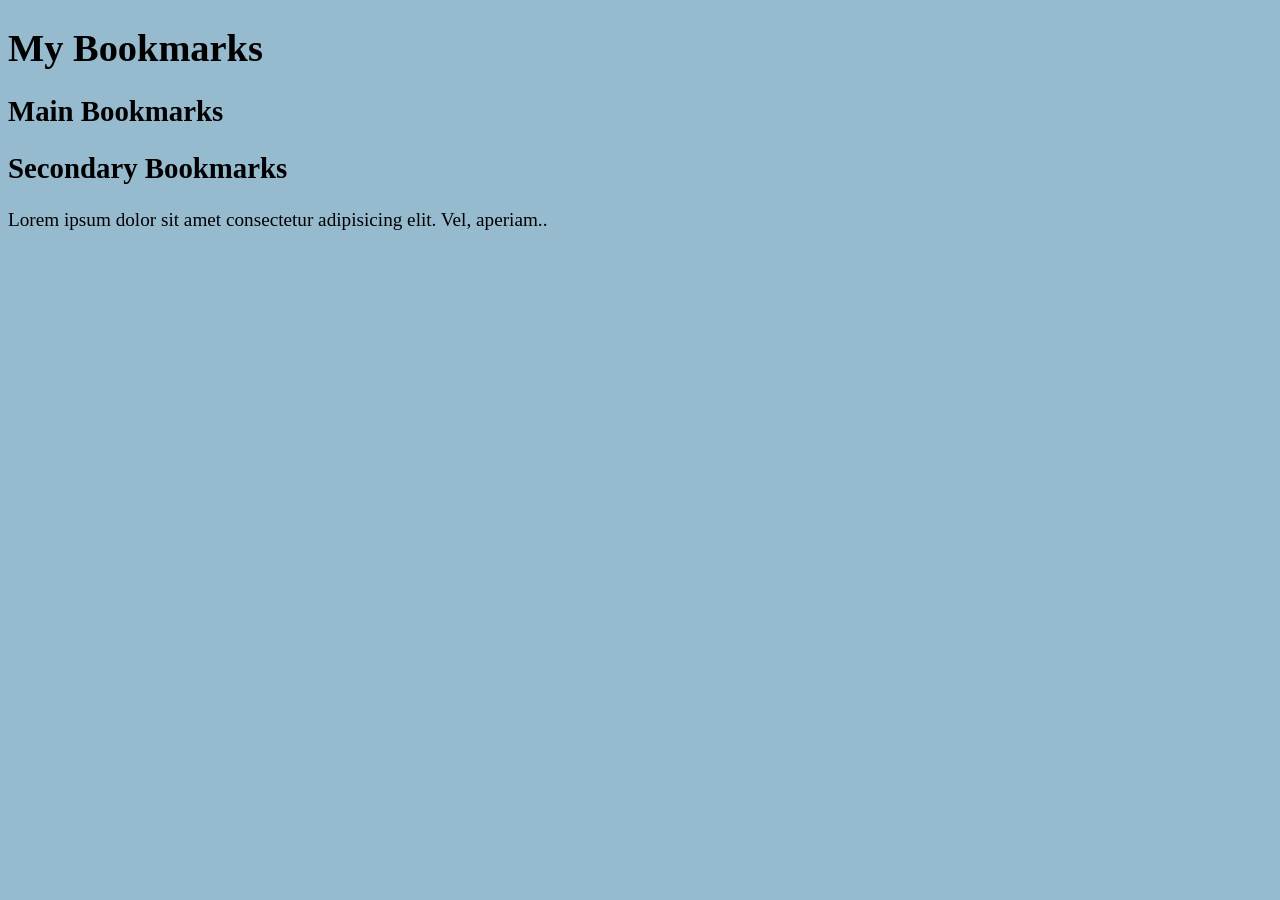
<file: Bookmark_website/index.html>
<!DOCTYPE html>
<html lang="en">
<head>
    <meta charset="UTF-8">
    <meta name="viewport" content="width=device-width, initial-scale=1.0">
    <title>My Bookmarks</title>
    <link rel="stylesheet" href="style.css">
</head>
<body>
    <h1>My Bookmarks</h1>
    <h2>Main Bookmarks</h2>



    <h2>Secondary Bookmarks</h2>
    
    <p>Lorem ipsum dolor sit amet consectetur adipisicing elit. Vel, aperiam..</p>

    <script src="script.js"></script>
</body>
</html>
</file>
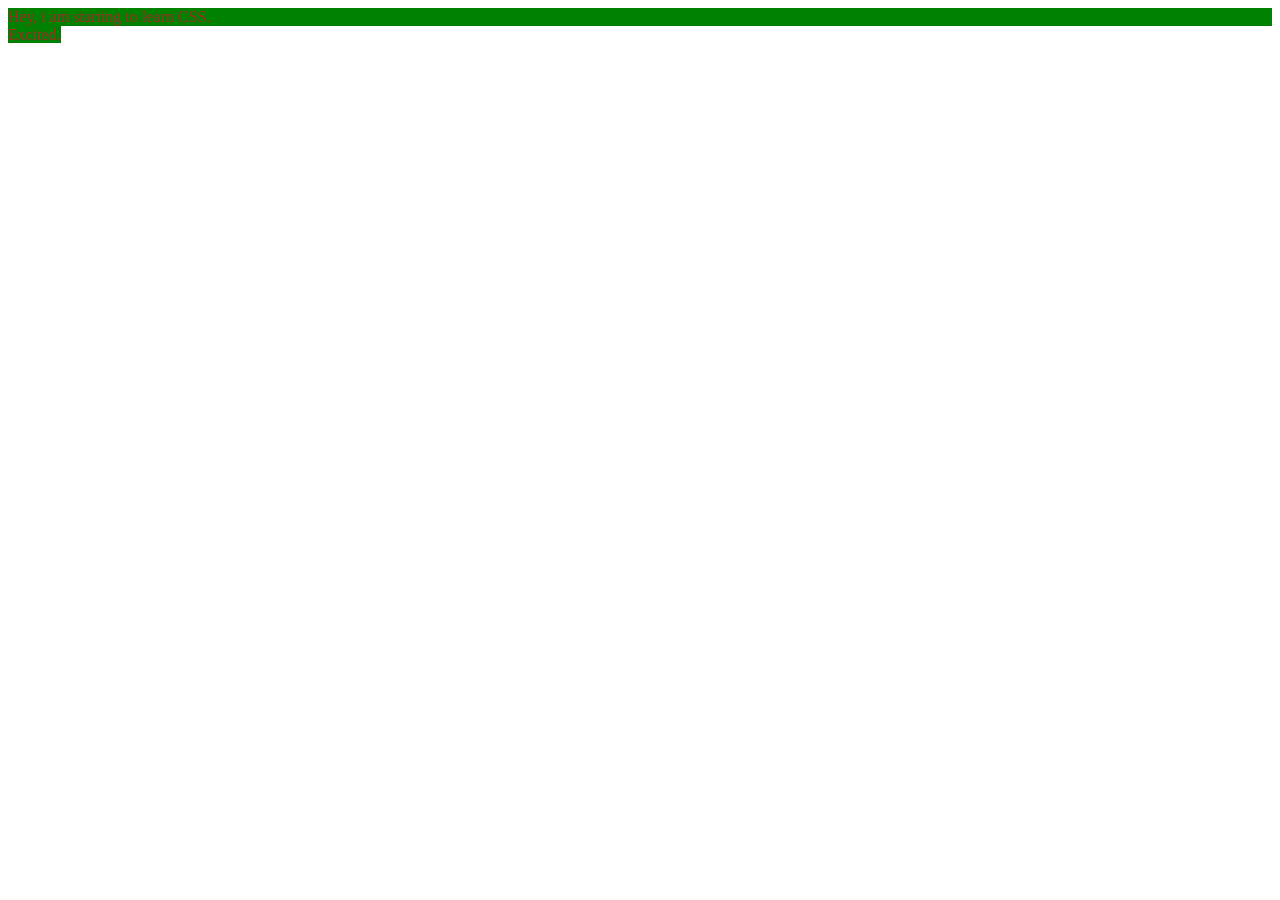
<file: CSS_basics/index.html>
<!DOCTYPE html>
<html lang="en">
<head>
    <meta charset="UTF-8">
    <meta name="viewport" content="width=device-width, initial-scale=1.0">
    <title>CSS</title>
    <style>
        div, span {
            color :brown;
            background-color: green;
        }
    </style>
</head>
<body>
    <div>
        Hey, i am starting to learn CSS.
    </div>
    <span>
        Excited.
    </span>
</body>
</html>
</file>
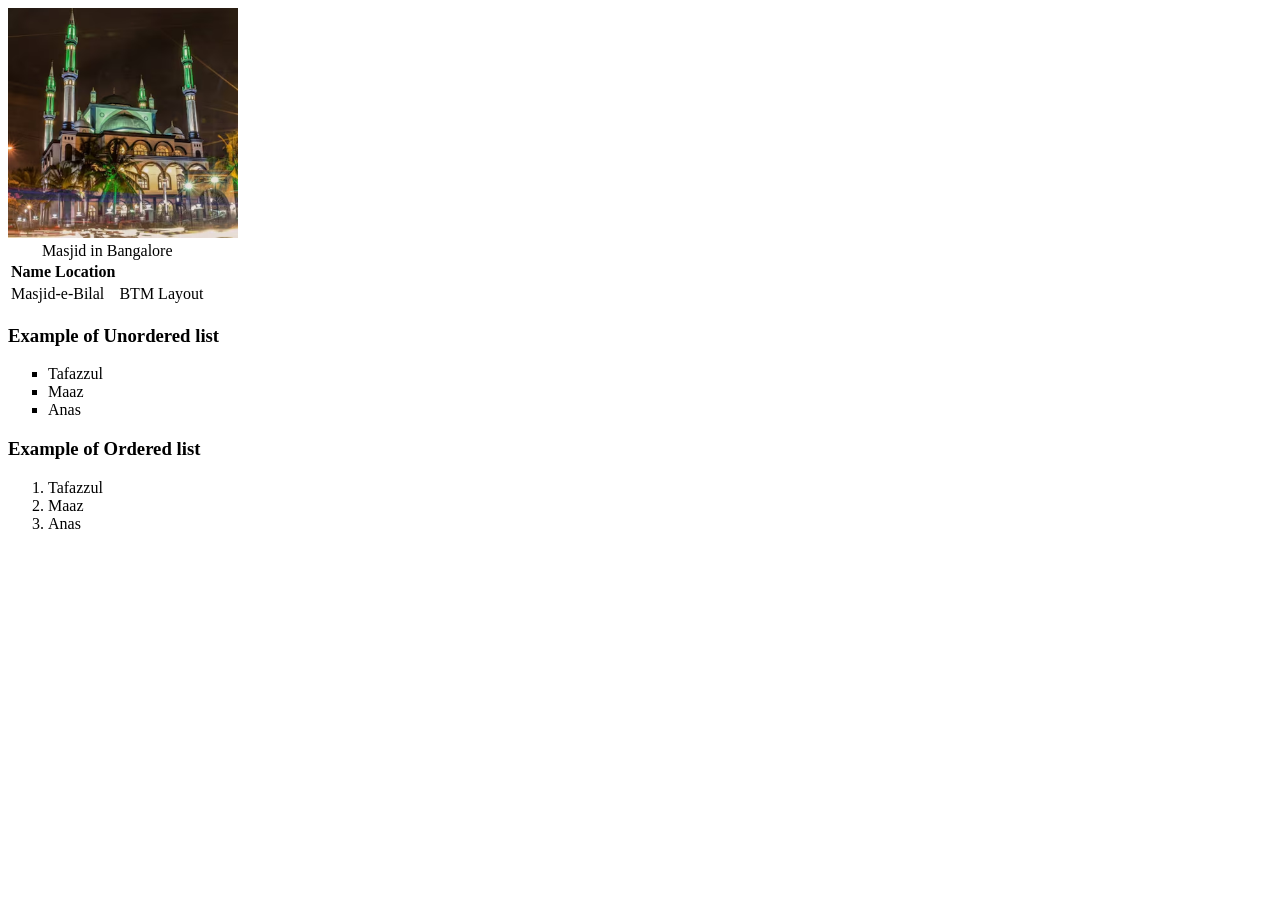
<file: Images-lists-Tables/index.html>
<!DOCTYPE html>
<html lang="en">
<head>
    <meta charset="UTF-8">
    <meta name="viewport" content="width=device-width, initial-scale=1.0">
    <title>Images</title>
</head>
<body>
    <img width = "230" src="image.png" alt="Mosque Image">
    
    <br>

    <table>
        <caption>Masjid in Bangalore</caption>
        <tr>
            <th>Name</th>
            <th>Location</th>
        </tr>

        <tr>
            <td colspan = "2">Masjid-e-Bilal</td>
            <td>BTM Layout</td>
        </tr>
    </table>
    <h3>Example of Unordered list</h3>
    <ul type = "square">
        <li>Tafazzul</li>
        <li>Maaz</li>
        <li>Anas</li>
    </ul>
    <h3>Example of Ordered list</h3>
    <ol>
        <li>Tafazzul</li>
        <li>Maaz</li>
        <li>Anas</li>
    </ol>
</body>
</html>
</file>
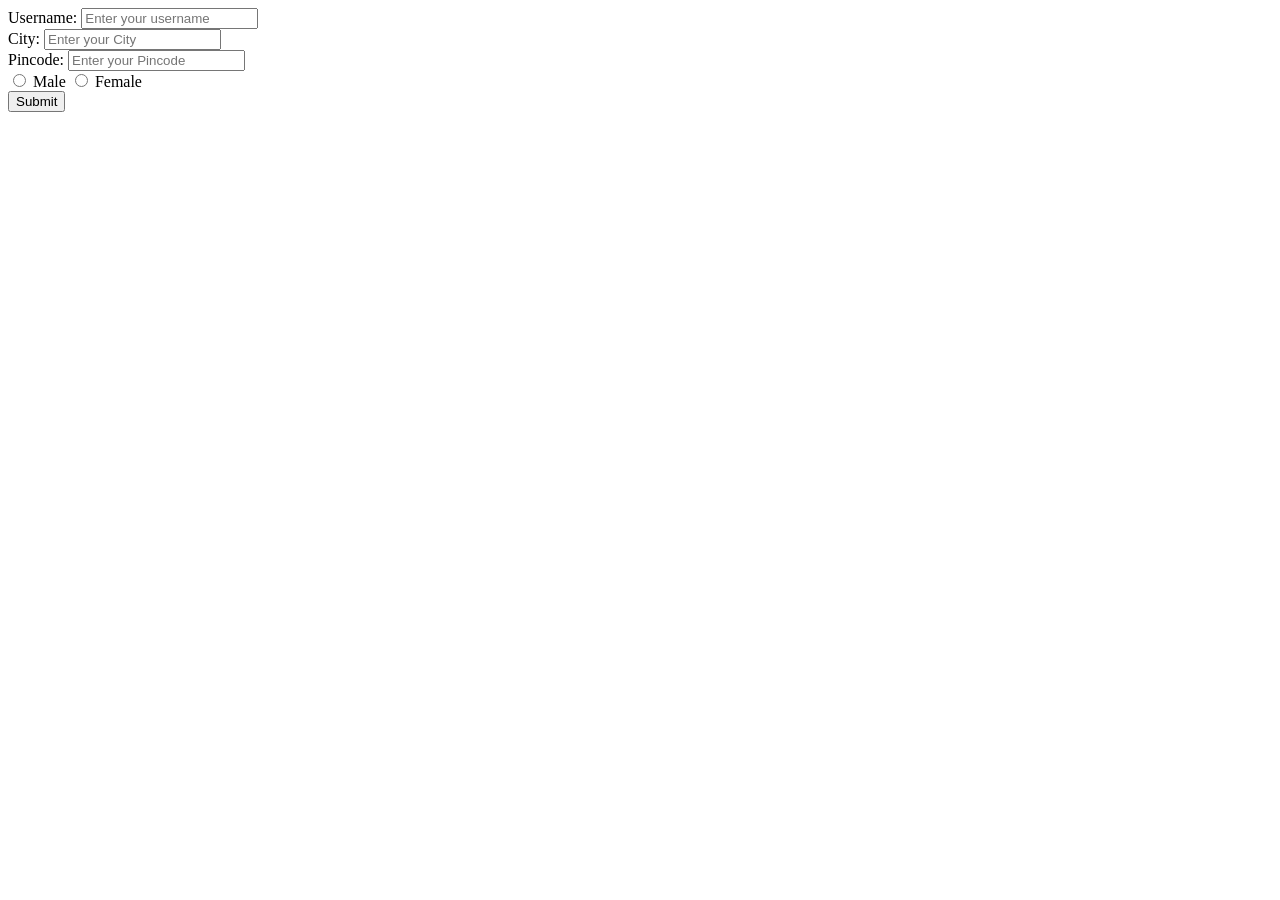
<file: Quiz_1/index.html>
<!DOCTYPE html>
<html lang="en">
<head>
    <meta charset="UTF-8">
    <meta name="viewport" content="width=device-width, initial-scale=1.0">
    <title>Forms</title>
</head>
<body>
    <form action="/submit" method="post">
        <div>
            <label for="username">Username:</label>
            <input type="text" id="username" name="username" placeholder="Enter your username" required>
        </div>
        <div>
            <label for="username">City:</label>
            <input type="text" id="city" name="username" placeholder="Enter your City" required>
        </div>
        <div>
            <label for="username">Pincode:</label>
            <input type="text" id="pin" name="username" placeholder="Enter your Pincode" required>
        </div>
        <div>
            <input type="radio" id="male" name="gender" value="male">
            <label for="male">Male</label>
            <input type="radio" id="female" name="gender" value="female">
            <label for="female">Female</label>
        </div>
        <input type="submit" value="Submit">
    </form>
</body>
</html>
</file>
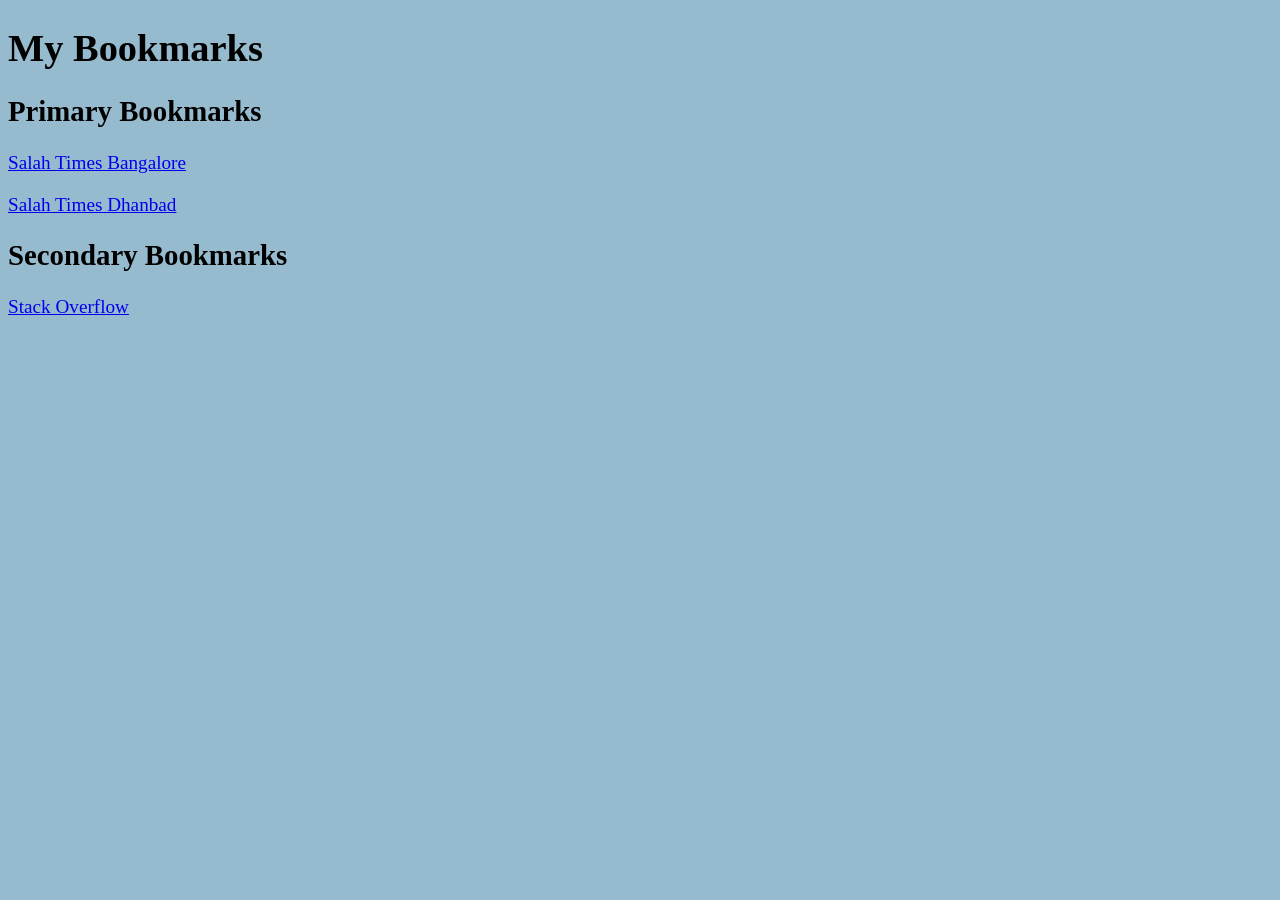
<file: Bookmark_website/bookmark_manager.html>
<!DOCTYPE html>
<html lang="en">
<head>
    <meta charset="UTF-8">
    <meta name="viewport" content="width=device-width, initial-scale=1.0">
    <meta name="description" content="This site contains my bookmarks.">
    <title>Bookmark Manager</title>
    <link rel="stylesheet" href="style.css">
</head>
<body>
    <h1>My Bookmarks</h1>
    <h2>Primary Bookmarks</h2>

    <p><a target="_blank" href="https://www.salahtimes.com/india/bangalore">Salah Times Bangalore</a></p>
    <p><a target="_blank" href="https://www.salahtimes.com/india/dhanbad">Salah Times Dhanbad</a></p>
    
    <h2>Secondary Bookmarks</h2>
    <p><a target="_blank" href="https://stackoverflow.com/questions">Stack Overflow</a></p>
</body>
</html>
</file>
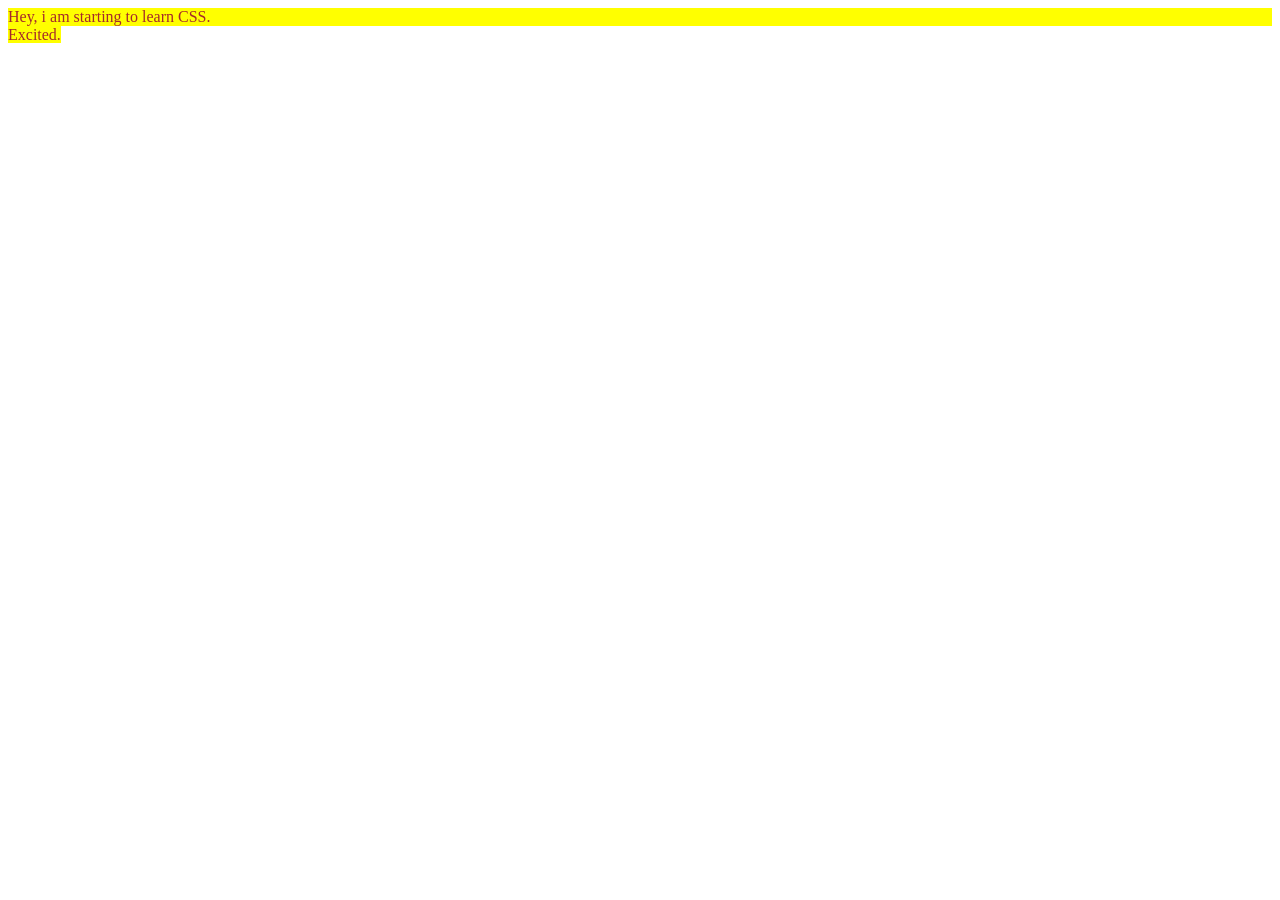
<file: CSS_basics/index_00.html>
<!DOCTYPE html>
<html lang="en">
<head>
    <meta charset="UTF-8">
    <meta name="viewport" content="width=device-width, initial-scale=1.0">
    <title>CSS</title>
    <style>
        div, span {
            color :brown;
            background-color: yellow;
        }
    </style>
</head>
<body>
    <div>
        Hey, i am starting to learn CSS.
    </div>
    <span>
        Excited.
    </span>
</body>
</html>
</file>
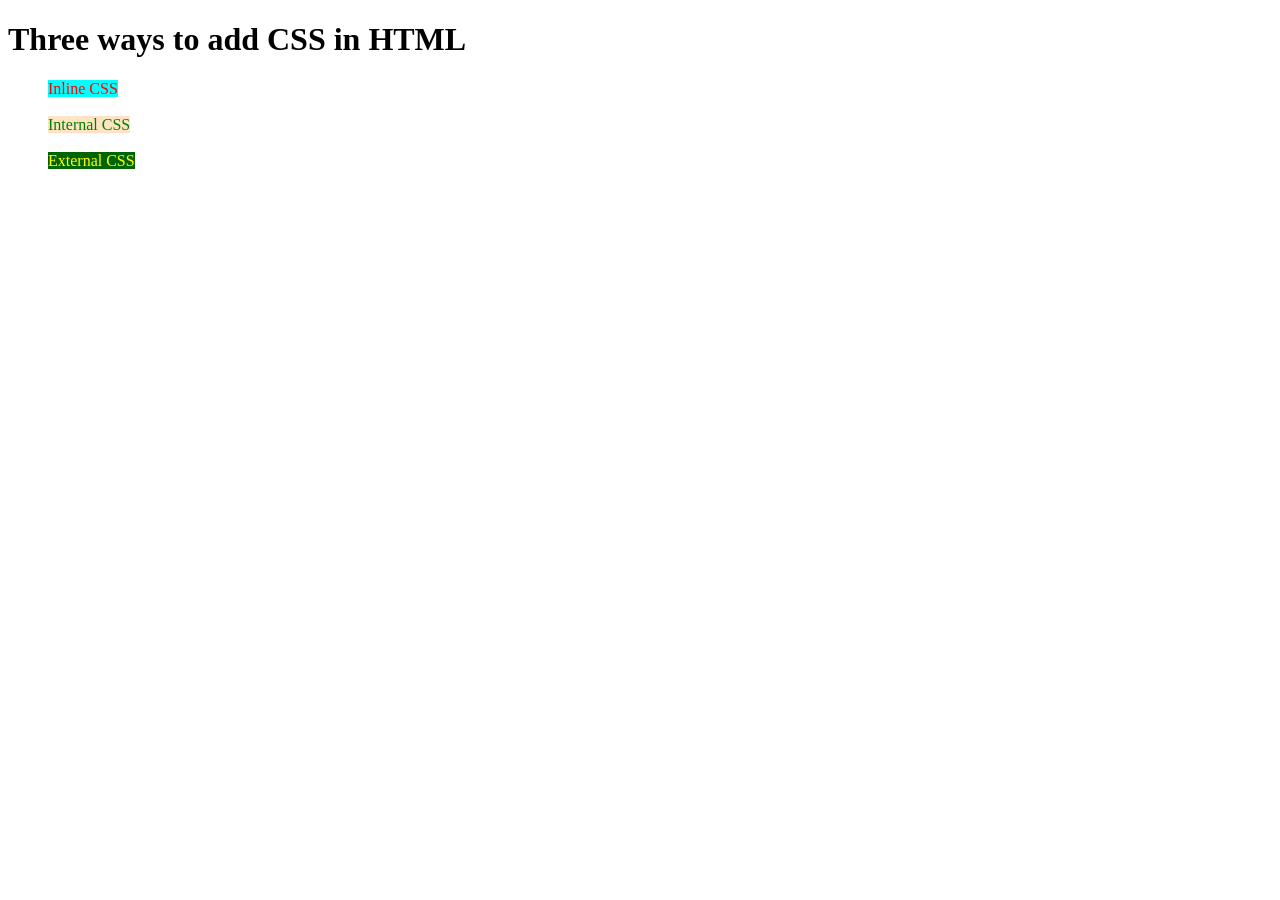
<file: CSS_basics/index_01.html>
<!DOCTYPE html>
<html lang="en">
<head>
    <meta charset="UTF-8">
    <meta name="viewport" content="width=device-width, initial-scale=1.0">
    <title>3 Ways to add CSS</title>
    <style>
        li2 {
            color: green;
            background-color: bisque;
        }
    </style>
    <link rel="stylesheet" href="style_01.css">
</head>

<body>
    <h1 > Three ways to add CSS in HTML</h1>
    <div>
        <ul>
            <li1 style="color: red; background-color: aqua;">Inline CSS</li1>
            <br>
            <br>
            <li2>Internal CSS</li2>
            <br>
            <br>
            <li3>External CSS</li3>
        </ul>
    </div>
</body>
</html>
</file>
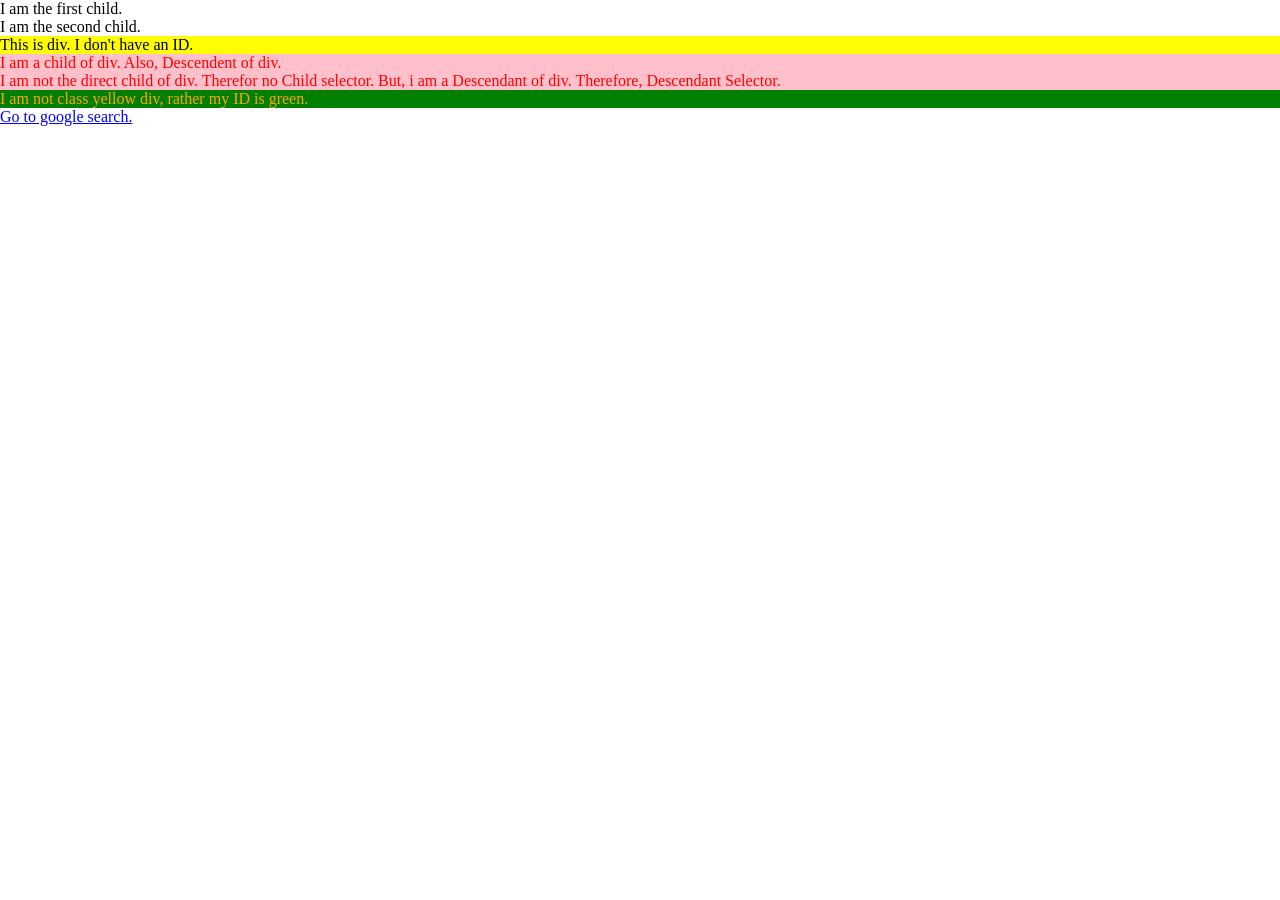
<file: CSS_basics/index_02.html>
<!DOCTYPE html>
<html lang="en">
<head>
    <meta charset="UTF-8">
    <meta name="viewport" content="width=device-width, initial-scale=1.0">
    <title>CSS Selectors</title>
    <style>
        /* Element Selector */
        .yellow{
            background-color: yellow;
        }

        /* Id selector */
        #green{
            color: orange;
            background-color: green;
        }

        /* Child Selector */
        div > p{
            color:blue;
            background-color: aqua;
        }

        /* Descendant Selector -  
        No need to have a direct child.
        Grandchild, greatgrand child, etc...*/
        div p {
            color:red;
            background-color: pink;
        }

        /* Universal Selector */
        *{
            margin:0;
            padding:0;
        }

        /* Pseudo Selector */
        /* If the user already visited this website, it will appear as yellow. */
        a:visited{
            color:yellow;
        }

        /* If the user already haven't visited this website, it will appear as Blue. */
        a:link{
            color:blue
        }
        
        /* Background will become orangered when someone clicks the link. */
        a:active{
            background-color: orangered;
        }
        
        /* Background will become cornfflowerblue when someone hovers on it. */
        a:hover{
            background-color: cornflowerblue;
        }
    </style>
</head>
<body>
    <main class="one">
        <p>I am the first child.</p>
        <p>I am the second child.</p>
    </main>

    <div class="yellow">
        This is div. I don't have an ID.
        <p> I am a child of div. Also, Descendent of div.</p>
        <article>
            <p>
                I am not the direct child of div. Therefor no Child selector.
                But, i am a Descendant of div. Therefore, Descendant Selector.
            </p>
        </article>
    </div>

    <div id="green">
        I am not class yellow div, rather my ID is green.
    </div>
    <a href="https://www.google.com">Go to google search.</a>

</body>
</html>
</file>
<file: Bookmark_website/style.css>
body{
    background-color: rgb(150, 187, 206);
    font-size: larger;
}
</file>
<file: CSS_basics/style_01.css>
li3 {
    color: yellow;
    background-color: darkgreen;
}
</file>
